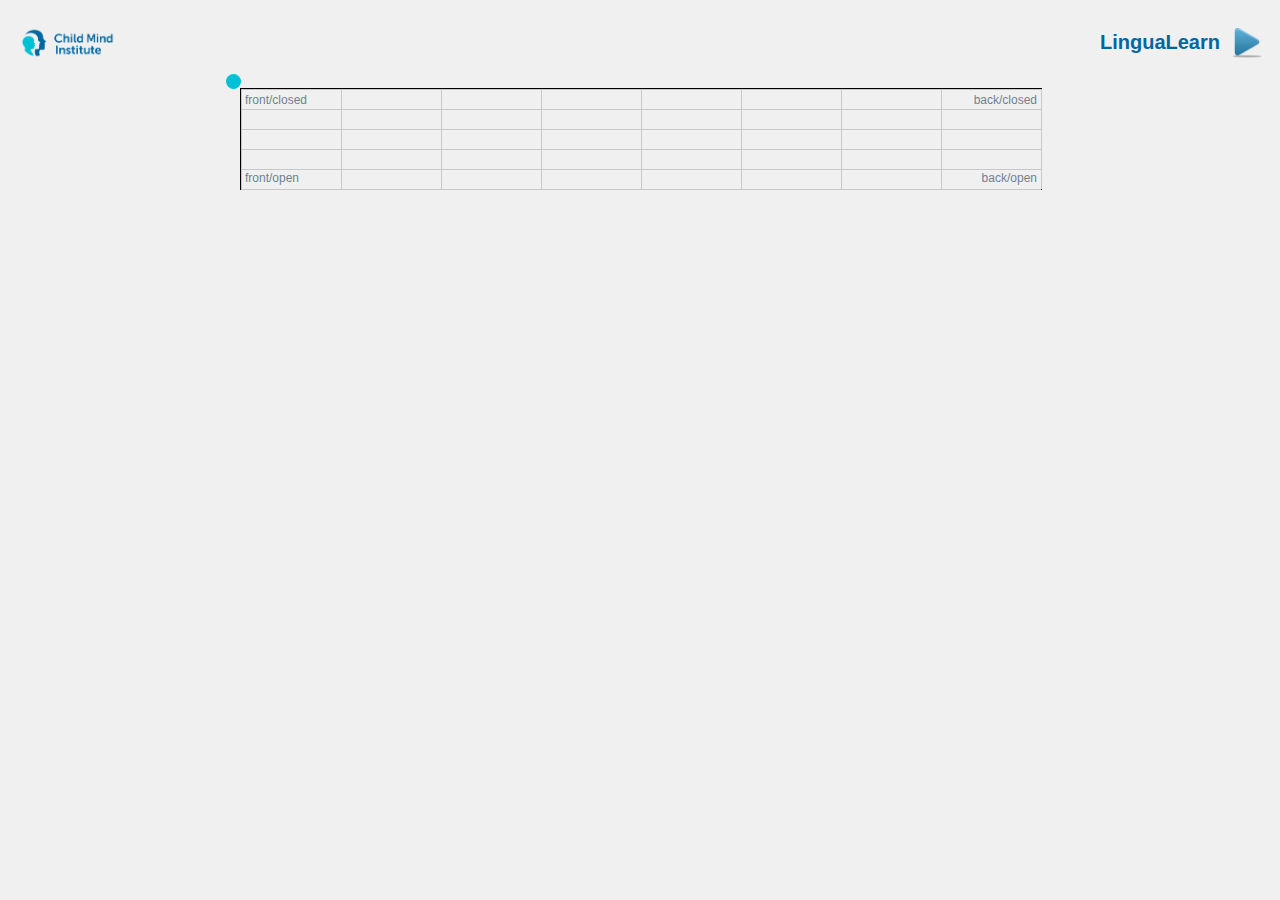
<file: lingualearn/move_marker_with_formants.html>
<!DOCTYPE html>
<!-- Website that moves a marker in a F1 x F2 plot. -->
<!-- python -m http.server -->
<!-- http://localhost:8000 -->
<html lang="en">
<head>
    <meta charset="UTF-8">
    <title>LinguaLearn</title>
    <link rel="stylesheet" href="css/stretch_image_with_formants.css"> <!-- Link to CSS file -->
</head>
<body>
    <div id="header">
        <img src="assets/CMI_logo.png" alt="Logo" id="logo">
        <h1>LinguaLearn</h1>
        <img src="assets/start.png" alt="Start Listening" id="start-button-img">
    </div>
    <div id="app">    
        <div id="word-display">
        </div>
        <div id="plot-area">
        </div>
        <div id="image-container">
        </div>
    </div>
    <script src="scripts/voice_features.js"></script>
    <script src="scripts/move_marker_with_formants.js"></script>
</body>
</html>
</file>
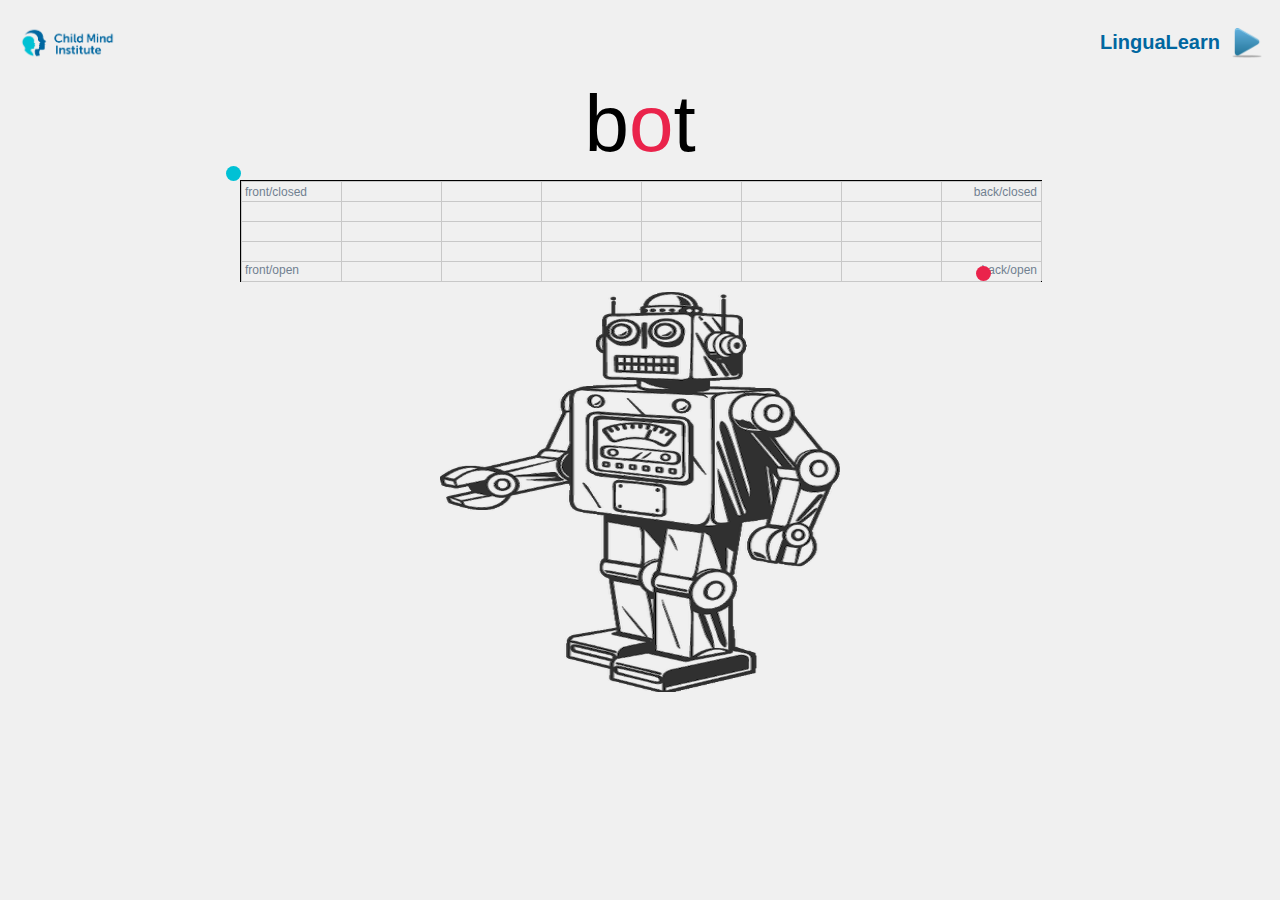
<file: lingualearn/stretch_image_with_formants.html>
<!DOCTYPE html>
<!-- Website that uses F1 and F2 to move a marker in a plot and stretch an image. -->
<!-- python -m http.server -->
<!-- http://localhost:8000 -->
<html lang="en">
<head>
    <meta charset="UTF-8">
    <title>LinguaLearn</title>
    <link rel="stylesheet" href="css/stretch_image_with_formants.css"> <!-- Link to CSS file -->
</head>
<body>
    <div id="header">
        <img src="assets/CMI_logo.png" alt="Logo" id="logo">
        <h1>LinguaLearn</h1>
        <img src="assets/start.png" alt="Start Listening" id="start-button-img">
    </div>
    <div id="app">    
        <div id="word-display">
        </div>
        <div id="plot-area">
        </div>
        <div id="image-container">
            <img id="word-image-fixed" src="" alt="Word Image Fixed">
            <img id="word-image-stretch" src="" alt="Word Image Stretch">
        </div>
    </div>
    <script src="scripts/voice_features.js"></script>
    <script src="scripts/stretch_image_with_formants.js"></script>
</body>
</html>
</file>
<file: lingualearn/css/stretch_image_with_formants.css>
/* style.css */

#header {
    display: grid;
    grid-template-columns: auto 1fr auto;
    align-items: center;
    padding: 10px;
}
#logo {
    top: 0px; 
    height: 36px;
}
h1 {
    font-size: 20px;
    color: #0067a0;
    justify-self: right;
    margin-right: 2px;
}
#start-button-img {
    cursor: pointer; /* image behaves like a clickable button */
    height: 30px;
    visibility: visible; /* Default state */
    opacity: 1; /* Default state */
    transition: opacity 0.5s; /* Smooth transition for hiding */
    justify-self: left;
    margin-left: 10px;
}


body {
    font-family: Arial, sans-serif;
    text-align: center;
    background-color: #f0f0f0;
}
#app {
    margin: 0 auto;
    width: 800px;
    padding: 0px;
}


#word-display {
    font-size: 80px;
    margin-bottom: 10px;
}
.highlighted {
    color: #ea234b;
}


#plot-area {
    width: 800px;
    height: 100px;
    border: 1px solid #000;
    position: relative;
    margin-bottom: 0px;
}
.grid-line {
    position: absolute;
    background-color: #c8c8c8; /* Grid line color */
}
.vertical {
    width: 1px; /* Vertical line thickness */
    height: 100%; /* Full height of the plot area */
}
.horizontal {
    height: 1px; /* Horizontal line thickness */
    width: 100%; /* Full width of the plot area */
}
.axis-label {
    position: absolute;
    font-size: 12px;
    color: slategray; /* Label text color */
    padding: 4px;
}


.circle {
    width: 15px;
    height: 15px;
    border-radius: 50%;
    position: absolute;
}
#target-circle {
    background-color: #ea234b;
}
#moving-circle {
    background-color: #00c1d5;
}


#image-container {
    text-align: center; 
    margin-top: 20px;
    position: relative; /* Container is relative for absolute children */
    height: 400px;
}
#word-image-fixed, #word-image-stretch {
    position: absolute;
    left: 50%;
    transform: translateX(-50%);
    bottom: 10px;
    width: 100%; /* Start with fraction of container width */
    height: 100%; /* Start with fraction of container height*/
}
#word-image-fixed {
    max-width: 100%;
    max-height: 100%;
}


#confetti-container {
    position: fixed;
    top: 0;
    left: 0;
    width: 100%;
    height: 100%;
    pointer-events: none;
    overflow: hidden;
    z-index: 9999;
}
.confetti {
    position: absolute;
    width: 10px;
    height: 10px;
    background-color: #ffcc00;
    opacity: 0.7;
    transform: rotate(45deg);
    animation: confetti-fall linear;
    --random-left-offset: 0px;
}
/* Randomize the animation for each confetti piece */
.confetti:nth-child(even) { background-color: #ff4444; }
.confetti:nth-child(odd) { background-color: #44ff44; }
.confetti:nth-child(3n) { background-color: #4488ff; }
@keyframes confetti-fall {
    0% { transform: translateY(0) rotate(45deg); }
    100% { transform: translateY(100vh) rotate(45deg); }
}
</file>
